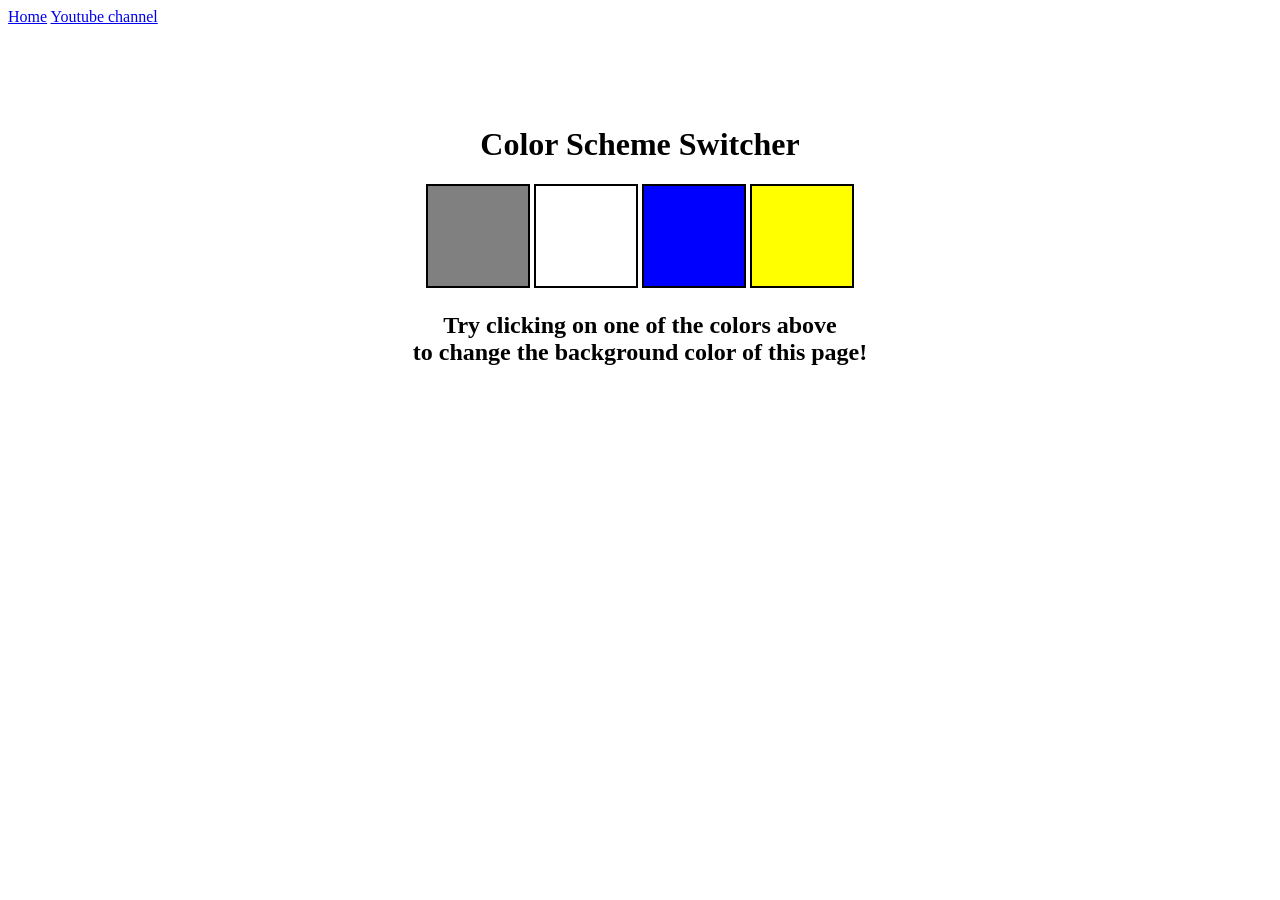
<file: 07_project1colorchange/index.html>
<!DOCTYPE html>
<html lang="en">
  <head>
    <meta charset="UTF-8" />
    <meta name="viewport" content="width=device-width, initial-scale=1.0" />
    <meta http-equiv="X-UA-Compatible" content="ie=edge" />
    <link rel="stylesheet" href="style.css" />
    <!-- <link rel="stylesheet" href="../styles.css" /> -->
    <title>JavaScript Background Color Switcher</title>
  </head>
  <body>
    <nav>
      <a href="/" aria-current="page">Home</a>
      <a target="_blank" href="https://www.youtube.com/@chaiaurcode"
        >Youtube channel</a
      >
    </nav>
    <div class="canvas">
      <!-- <a
        style="
          background-color: #fff;
          padding: 10px 30px;
          border-radius: 8px;
          color: #212121;
          text-decoration: none;
          border: 2px solid #212121;
        "
        href="../index.html"
        >Back to Home Page</a
      > -->
      <h1>Color Scheme Switcher</h1>
      <span class="button" id="grey"></span>
      <span class="button" id="white"></span>
      <span class="button" id="blue"></span>
      <span class="button" id="yellow"></span>
      <h2>
        Try clicking on one of the colors above
        <span>to change the background color of this page!</span>
      </h2>
    </div>
    <script src="colorchange.js"></script>
  </body>
</html>
</file>
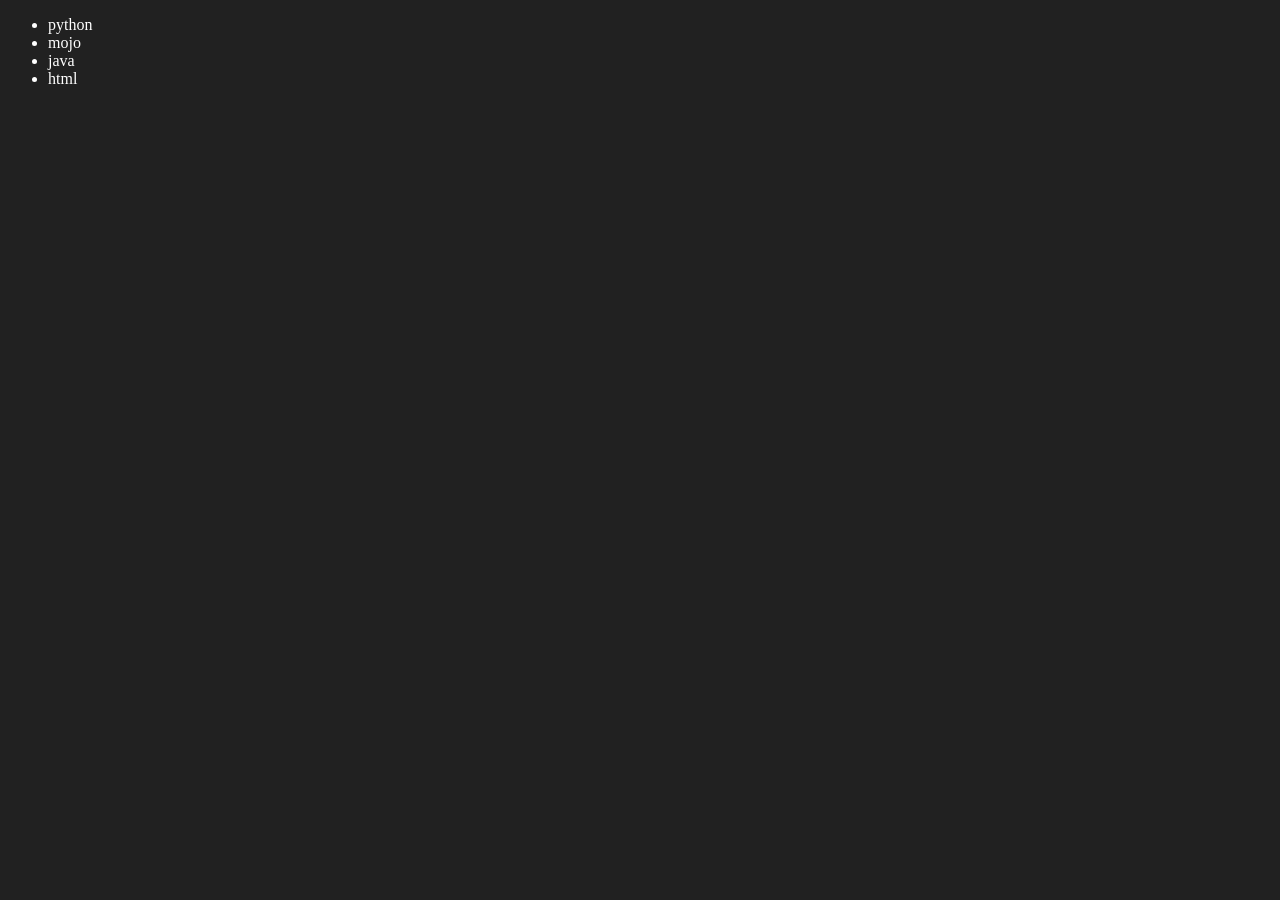
<file: 06_DOM/five.html>
<!DOCTYPE html>
<html lang="en">
<head>
    <meta charset="UTF-8">
    <meta name="viewport" content="width=device-width, initial-scale=1.0">
    <title>chai aue code</title>
</head>
<body style="background-color: #212121; color: #fff;">
    <ul class="language">
        <li>Javascript</li>
    </ul>
</body>
<script>
    function addLang(langName){
        const li = document.createElement('li');
        li.innerHTML = `${langName}` //innerHTML ye pura jaa kar likhta hai matlab pura tree trivers karta hai jo bekar hai
        document.querySelector('.language').appendChild(li)
        //yaha phele li create kiya fir usko value diya fir uske badd class ko sel kiya aur vahi me append karke value daal diya
    }
    addLang("cpp")
    addLang("java")
    
    //yaha vale me text node bana hai fir usko add kiya li me jisse trivers nahi karna pada
    function addOptLang(langName){
        const li = document.createElement("li")// li banaya
        li.appendChild(document.createTextNode(langName))//li ko value diya
        document.querySelector('.language').appendChild(li)//value daala
    }
    addOptLang("html")
    addOptLang("css")

    //edit
    const secLang = document.querySelector('li:nth-child(2)')//li:nth-child(2) iska matlab hai li me jaa kar 2 vale ko select kar lo
    console.log(secLang);
    // secLang.innerHTML = "mojo" //ye bhi tarika hai kar sakte ho
    const newli = document.createElement("li")
    newli.textContent = "mojo"
    secLang.replaceWith(newli)

    //edit
    const firstLang = document.querySelector('li:nth-child(1)') //yaha li:first-child bhi use kar sakte the
    firstLang.outerHTML = "<li>python</li>"

    //remove
    const del = document.querySelector("li:last-child")
    del.remove()
</script>
</html>
</file>
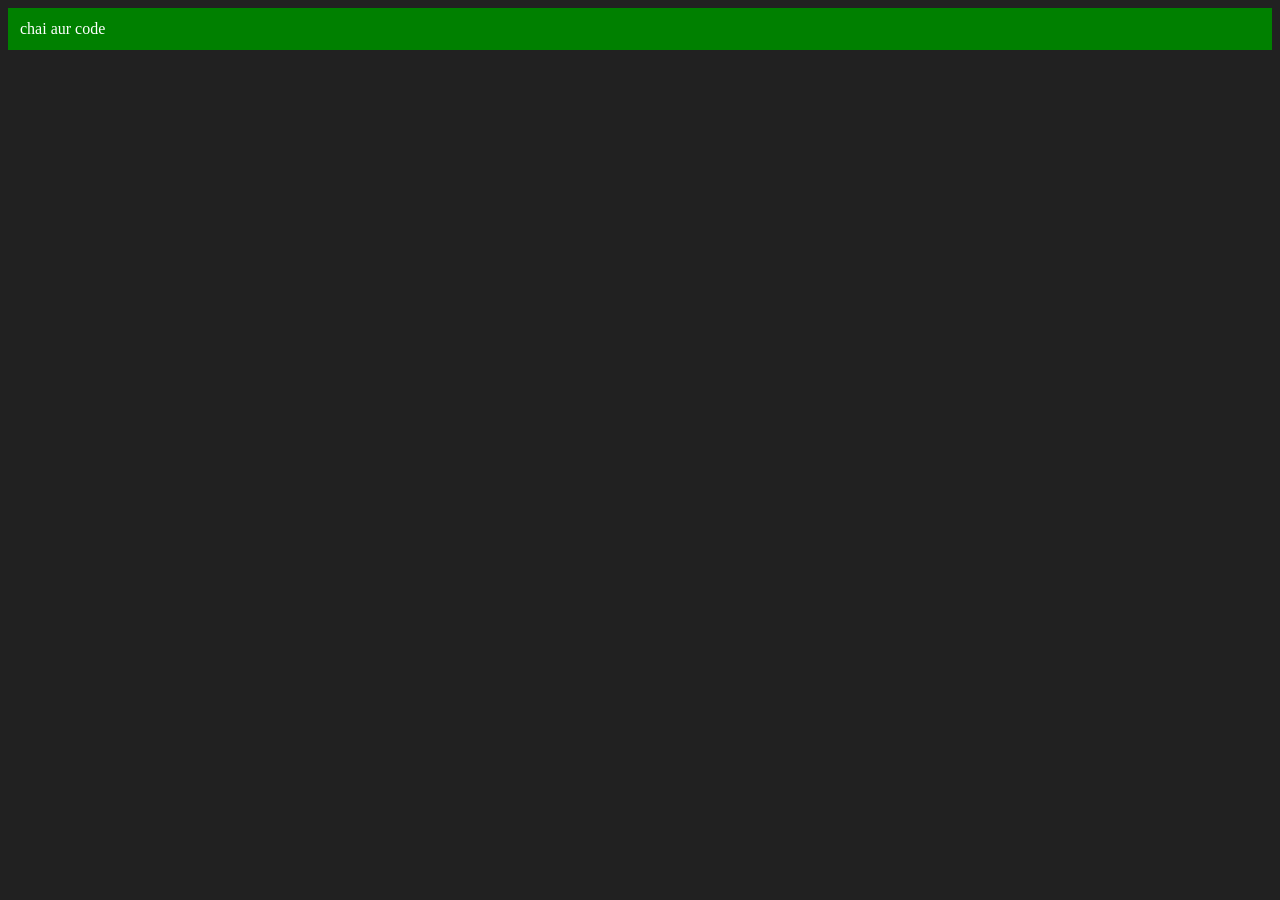
<file: 06_DOM/four.html>
<!DOCTYPE html>
<html lang="en">
<head>
    <meta charset="UTF-8">
    <meta name="viewport" content="width=device-width, initial-scale=1.0">
    <title>Chai aur Code</title>
</head>
<body style="background-color: #212121; color: #fff;">
    
</body>
<script>
    const div = document.createElement('div')
    console.log(div);
    div.className = 'main'
    div.id = Math.round(Math.random() * 10 + 1)
    div.setAttribute('title','yash and som')
    div.innerText = 'chai aur code'
    // const addtext = document.createTextNode('chai aur code')
    // div.appendChild(addtext)
    div.style.backgroundColor = "green"
    div.style.padding = "12px"

    //aab ye sab uper vala kaam mere memory me hai usko page me lana ke liye hmko body me appendchild karna hoga
    document.body.appendChild(div)
</script>
</html>
</file>
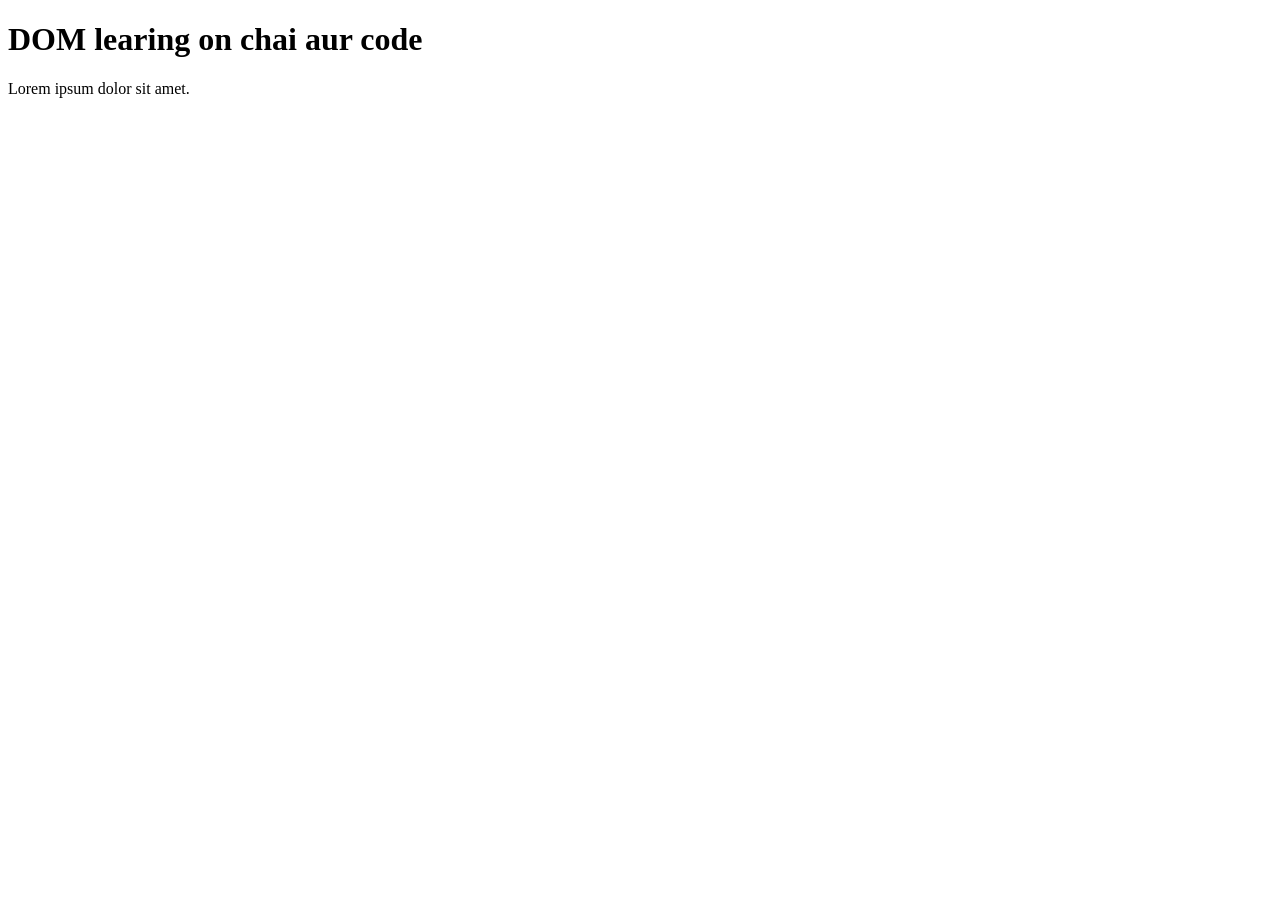
<file: 06_DOM/one.html>
<!DOCTYPE html>
<html lang="en">
    <head>
        <meta charset="UTF-8">
    
        <title>DOM learning</title>
    </head>
    <body>
        <div class="bg-black">
            <h1 class="heading">DOM learing on chai aur code</h1>
            <p>Lorem ipsum dolor sit amet.</p>
        </div>
    </body>
    </html>
</file>
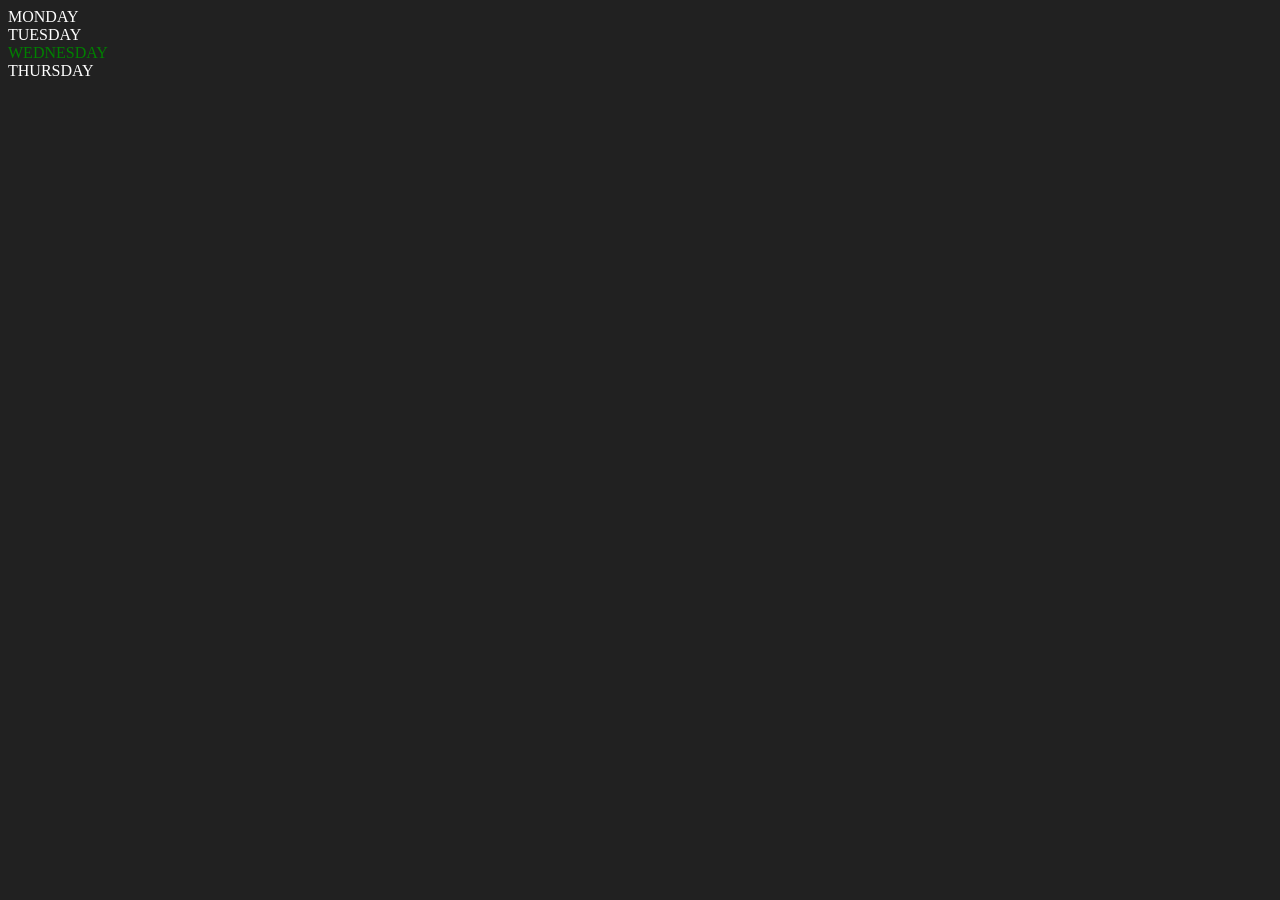
<file: 06_DOM/three.html>
<!DOCTYPE html>
<html lang="en">
<head>
    <meta charset="UTF-8">
    <meta name="viewport" content="width=device-width, initial-scale=1.0">
    <title>DOM | Chai aur Code</title>
</head>
<body style="background-color: #212121; color: #fff;">
    <div class="parent">
        <div class="day">MONDAY</div>
        <div class="day">TUESDAY</div>
        <div class="day">WEDNESDAY</div>
        <div class="day">THURSDAY</div>
    </div>
    
</body>
<script>
    const day = document.querySelector('.parent')
    console.log(day);
    console.log(day.children);//ye html collection dega
    console.log(day.children[1].innerHTML);
    
    for (let i = 0; i < day.children.length; i++) {
        console.log(day.children[i].innerHTML);
        
    }

    day.children[2].style.color = "green"
    console.log(day.children[2]);
    console.log(day.firstElementChild);
    console.log(day.lastElementChild);
    
    const d = document.querySelector('.day')
    console.log(d);
    console.log(d.parentElement);
    console.log(d.nextElementSibling);
    
    console.log("NODES :", day.childNodes);
    //ye hmko ek nodelist deti hai jisme parent ke andar ka child ka ek ek chij rahta hai enter karoge ek line vo bhi nodelist me rahega 
    
</script>
</html>
</file>
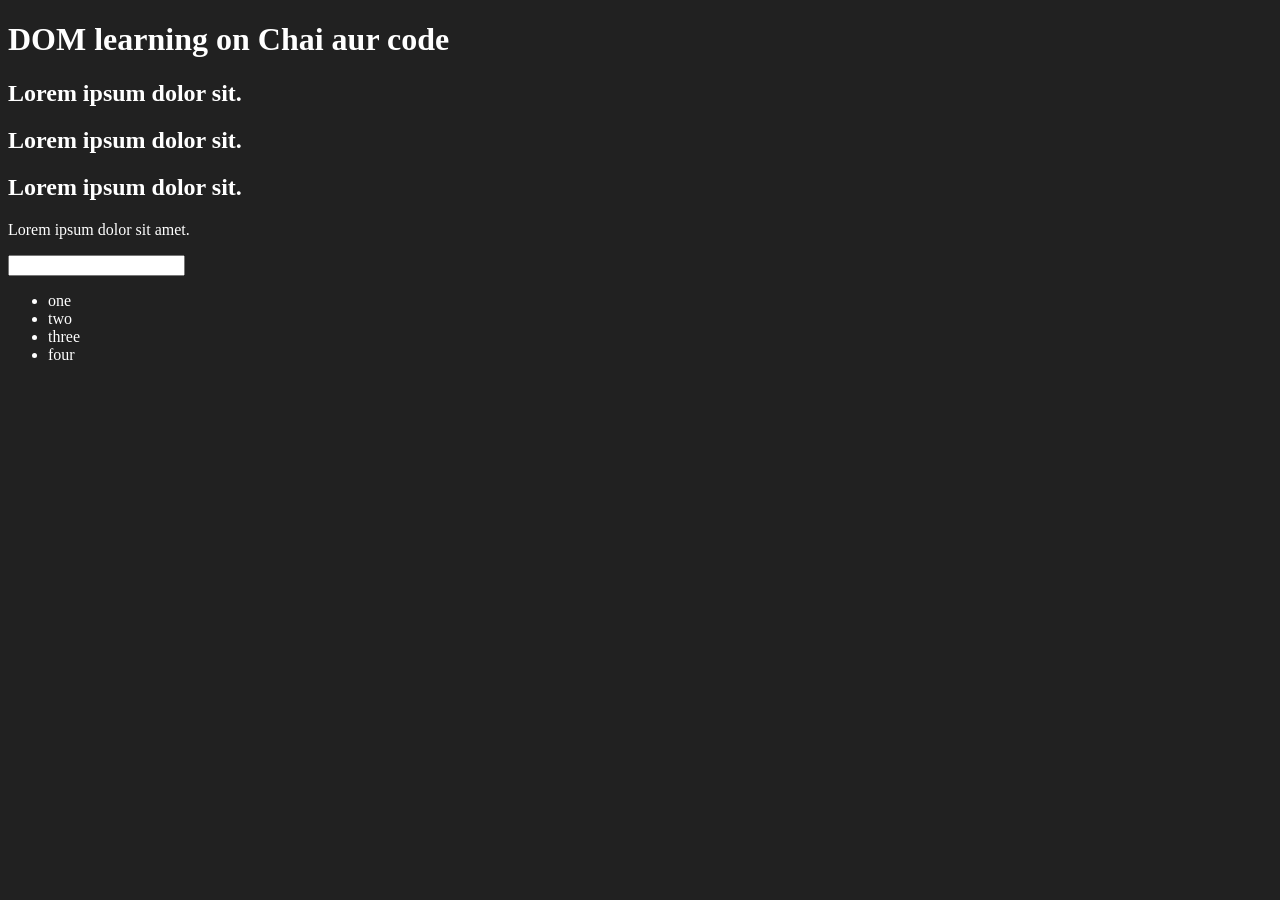
<file: 06_DOM/two.html>
<!DOCTYPE html>
<html lang="en">
<head>
    <meta charset="UTF-8">
    
    <title>DOM learning</title>
    <style>
        .bg-black{
            background-color: #212121;
            color: #fff;
        }
    </style>
</head>
<body class="bg-black">
    <div >
        <h1  id="title" class="heading">DOM learning on Chai aur code <span style="display: none;">test text</span></h1>
        <h2>Lorem ipsum dolor sit.</h2>
        <h2>Lorem ipsum dolor sit.</h2>
        <h2>Lorem ipsum dolor sit.</h2>
        <p>Lorem ipsum dolor sit amet.</p>
        <input type="password" name="" id="">

        <ul>
            <li class="list-item">one</li>
            <li class="list-item">two</li>
            <li class="list-item">three</li>
            <li class="list-item">four</li>
        </ul>
    </div>
</body>
</html>
</file>
<file: 07_project1colorchange/style.css>
html {
  margin: 0;
}

span {
  display: block;
}
.canvas {
  margin: 100px auto 100px;
  width: 80%;
  text-align: center;
}

.button {
  width: 100px;
  height: 100px;
  border: solid black 2px;
  display: inline-block;
}

#grey {
  background: grey;
}

#white {
  background: white;
}
#blue {
  background: blue;
}
#yellow {
  background: yellow;
}
</file>
